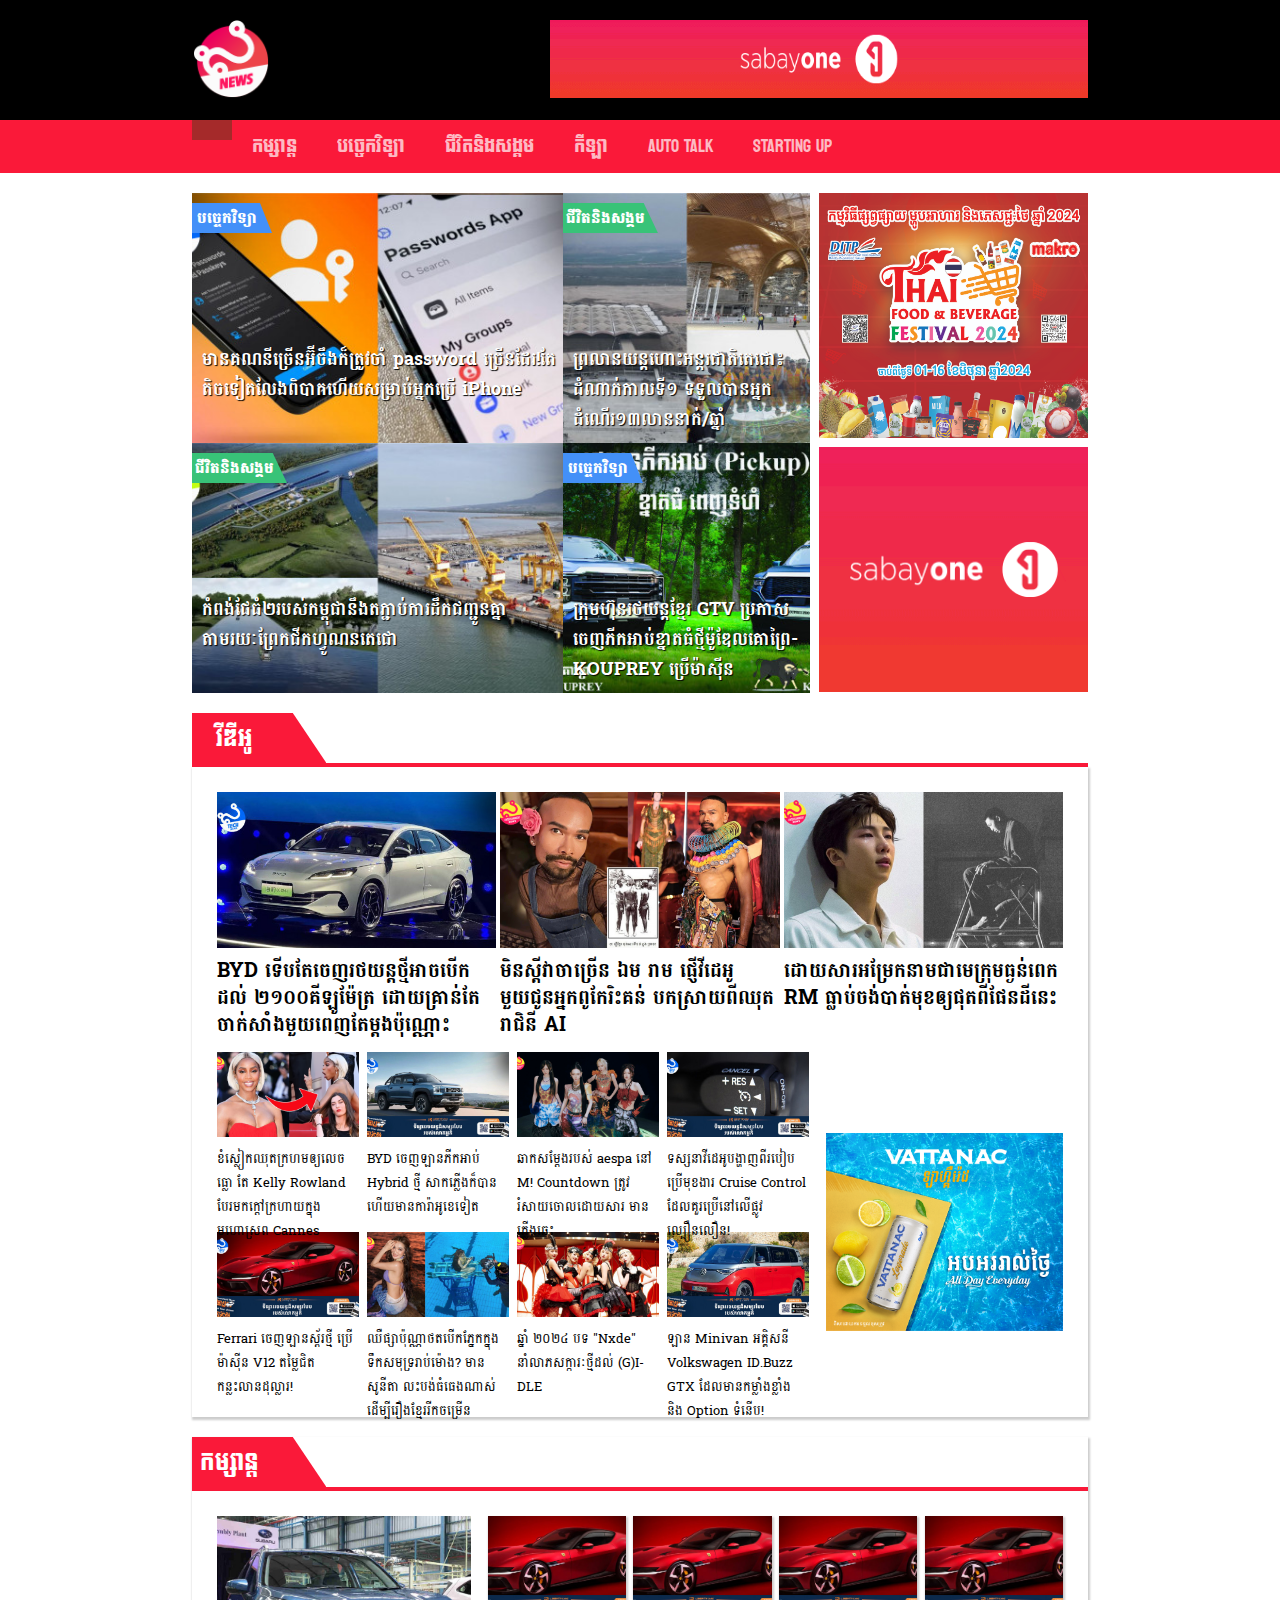
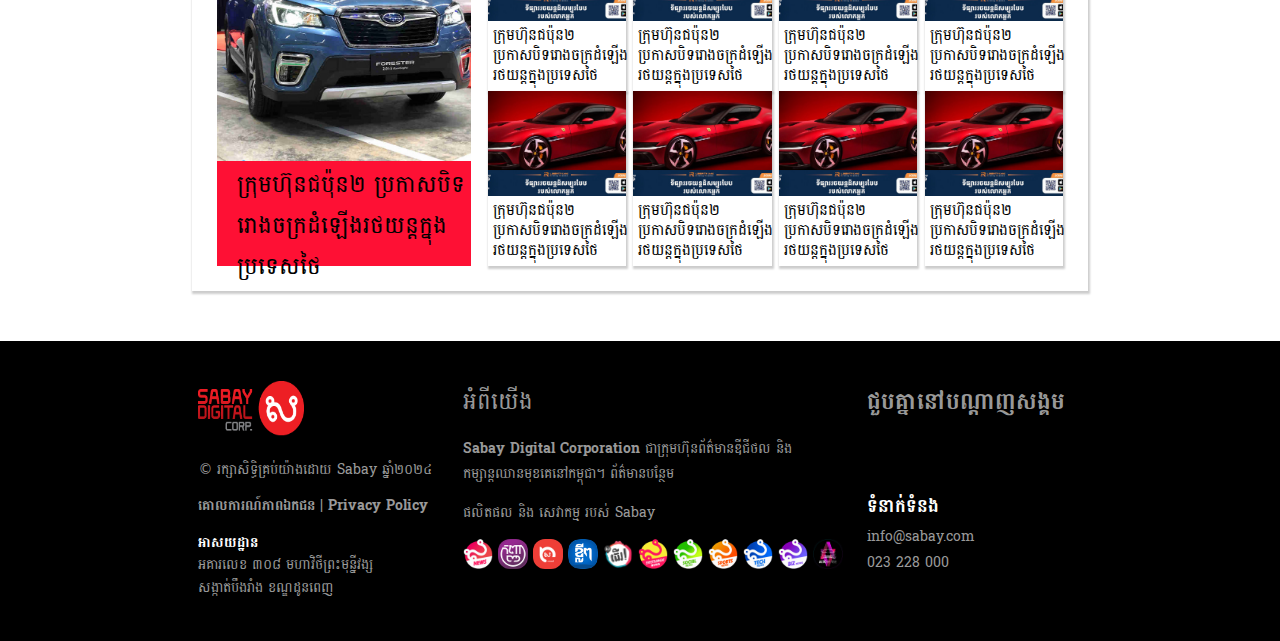
<file: index.html>
<!DOCTYPE html>
<html lang="en">
  <head>
    <meta charset="UTF-8" />
    <meta name="viewport" content="width=device-width, initial-scale=1.0" />
    <title>Sabay News</title>
    <link rel="stylesheet" href="style.css" />
    <link rel="preconnect" href="https://fonts.googleapis.com" />
    <link rel="preconnect" href="https://fonts.gstatic.com" crossorigin />
    <link
      href="https://fonts.googleapis.com/css2?family=Battambang:wght@100;300;400;700;900&display=swap"
      rel="stylesheet"
    />
    <link
      rel="stylesheet"
      href="https://cdnjs.cloudflare.com/ajax/libs/font-awesome/6.5.2/css/all.min.css"
      integrity="sha512-SnH5WK+bZxgPHs44uWIX+LLJAJ9/2PkPKZ5QiAj6Ta86w+fsb2TkcmfRyVX3pBnMFcV7oQPJkl9QevSCWr3W6A=="
      crossorigin="anonymous"
      referrerpolicy="no-referrer"
    />
    <link rel="preconnect" href="https://fonts.googleapis.com" />
    <link rel="preconnect" href="https://fonts.gstatic.com" crossorigin />
    <link
      href="https://fonts.googleapis.com/css2?family=Koulen&display=swap"
      rel="stylesheet"
    />
    <link rel="icon" href="img/logoicon.ico" />
  </head>
  <body>
    <!-- header(logo) -->
    <div class="header_full_container">
      <div class="header_container">
        <img src="img/logo.png" alt="" />
        <img id="imgad" src="img/head.gif" alt="" />
      </div>
    </div>
    <!-- menu news -->
    <section class="menu-full-container">
      <div class="menu-container">
        <ul>
          <li style="background-color: brown;">
            <a href=""><i class="fa-solid fa-house"></i></a>
          </li>
          <li ><a href="entertainment.html">កម្សាន្ដ</a></li>
          <li><a href="">បច្ចេកវិទ្យា</a></li>
          <li><a href="">ជីវិតនិងសង្គម</a></li>
          <li><a href="">កីឡា</a></li>
          <li><a href="">auto talk</a></li>
          <li><a href="">starting up</a></li>
        </ul>
      </div>
    </section>
    <!-- Home Page -->
    <section class="homepage">
      <div class="content-homepage">
        <div class="content">
          <div class="subtitle">
            <p>បច្ចេកវិទ្យា</p>
          </div>
          <h1>
            មានគណនីច្រើនអ៊ីចឹងក៏ត្រូវចាំ password
            ច្រើនដែរ!តែតិចទៀតលែងពិបាកហើយសម្រាប់​អ្នកប្រើ iPhone
            <br />
            <span>
              មានគណនីច្រើនអ៊ីចឹងក៏ត្រូវចាំ password
              ច្រើនដែរ!តែតិចទៀតលែងពិបាកហើយសម្រាប់​អ្នកប្រើ iPhone
            </span>
          </h1>
        </div>
        <div class="content">
          <div class="subtitle" style="background-color: #38c378; width: 95px">
            <p>ជីវិតនិងសង្គម</p>
          </div>
          <h1>
            ព្រលានយន្តហោះអន្តរជាតិតេជោ៖ ដំណាក់កាលទី១
            ទទួលបានអ្នកដំណើរ១៣លាននាក់/ឆ្នាំ
            <br />
            <span>
              ព្រលានយន្តហោះអន្តរជាតិតេជោ៖ ដំណាក់កាលទី១
              ទទួលបានអ្នកដំណើរ១៣លាននាក់/ឆ្នាំ
            </span>
          </h1>
        </div>
        <div class="content">
          <div class="subtitle" style="background-color: #38c378; width: 95px">
            <p>ជីវិតនិងសង្គម</p>
          </div>
          <h1>
            កំពង់ផែធំ២របស់កម្ពុជានឹងតភ្ជាប់ការដឹកជញ្ជូនគ្នាតាមរយៈព្រែកជីកហ្វូណនតេជោ
            <br />
            <span>
              កំពង់ផែធំ២របស់កម្ពុជានឹងតភ្ជាប់ការដឹកជញ្ជូនគ្នាតាមរយៈព្រែកជីកហ្វូណនតេជោ
            </span>
          </h1>
        </div>
        <div class="content">
          <div class="subtitle">
            <p>បច្ចេកវិទ្យា</p>
          </div>
          <h1>
            ក្រុមហ៊ុន​រថយន្តខ្មែរ GTV
            ប្រកាស​ចេញ​ភីកអាប់ខ្នាតធំថ្មីម៉ូឌែលគោព្រៃ-KOUPREY ប្រើម៉ាស៊ីន
            <br />
            <span>
              ក្រុមហ៊ុន​រថយន្តខ្មែរ GTV
              ប្រកាស​ចេញ​ភីកអាប់ខ្នាតធំថ្មីម៉ូឌែលគោព្រៃ-KOUPREY ប្រើម៉ាស៊ីន
            </span>
          </h1>
        </div>
      </div>
      <div class="ads-homepage">
        <div class="ads">
          <img src="img/ads2.jpg" alt="" />
        </div>
        <div class="ads">
          <img src="img/93de880fe1e4bca9c37416778c2525f1.gif" alt="" />
        </div>
      </div>
    </section>
    <!-- VDO -->
    <section class="vdo-container">
      <div class="vdo-subtitle">
        <div class="title">
          <p style="color: white">វីឌីអូ</p>
          <i
            class="fa-solid fa-chevron-right"
            style="transform: translateX(-10px); color: white"
          ></i>
        </div>
      </div>

      <div class="news-box-vdo-container">
        <div class="top-news-vdo">
          <div class="box-items">
            <div class="image-vdo">
              <img src="img/vdo1.jpg" alt="" />
            </div>
            <div class="des-vdo">
              <h4>
                BYD ទើបតែ​ចេញរថយន្តថ្មីអាចបើកដល់ ២១០០គីឡូម៉ែត្រ
                ដោយគ្រាន់តែចាក់សាំងមួយពេញតែម្តងប៉ុណ្ណោះ
              </h4>
            </div>
          </div>
          <div class="box-items">
            <div class="image-vdo">
              <img src="img/vdo2.png" alt="" />
            </div>
            <div class="des-vdo">
              <h4>
                មិនស្ដីវាចាច្រើន ឯម រាម ផ្ញើវីដេអូមួយជូនអ្នកពូកែរិះគន់
                បកស្រាយពីឈុត រាជិនី AI
              </h4>
            </div>
          </div>
          <div class="box-items">
            <div class="image-vdo">
              <img src="img/vdo3.png" alt="" />
            </div>
            <div class="des-vdo">
              <h4>
                ដោយសារអម្រែកនាមជាមេក្រុមធ្ងន់ពេក RM
                ធ្លាប់ចង់បាត់មុខឲ្យផុតពីផែនដីនេះ
              </h4>
            </div>
          </div>
        </div>
        <div class="buttom-news-vdo">
          <div class="left-vdo">
            <div class="vdo-box">
              <div class="bt-vdo-img">
                <img src="img/vdo-btm1.png" alt="" />
              </div>
              <div class="bt-des">
                <p>
                  ខំស្លៀកឈុតក្រហមឲ្យលេចធ្លោ តែ Kelly Rowland
                  បែរមកក្ដៅក្រហាយក្នុងមហោស្រព Cannes
                </p>
              </div>
            </div>
            <div class="vdo-box">
              <div class="bt-vdo-img">
                <img src="img/vdo-btm2.jpg" alt="" />
              </div>
              <div class="bt-des">
                <p>
                  BYD ចេញឡានភីកអាប់ Hybrid ថ្មី សាកភ្លើងក៏បាន ហើយមានការ៉ាអូខេទៀត
                </p>
              </div>
            </div>
            <div class="vdo-box">
              <div class="bt-vdo-img">
                <img src="img/vdo-btm3.png" alt="" />
              </div>
              <div class="bt-des">
                <p>
                  ឆាកសម្ដែងរបស់ aespa នៅ M! Countdown ត្រូវរំសាយចោលដោយសារ
                  មានភ្លើងឆេះ
                </p>
              </div>
            </div>
            <div class="vdo-box">
              <div class="bt-vdo-img">
                <img src="img/vdo-btm4.jpg" alt="" />
              </div>
              <div class="bt-des">
                <p>
                  ទស្សនាវីដេអូ​បង្ហាញ​ពីរបៀប​ប្រើមុខងារ Cruise Control
                  ដែល​គួរប្រើនៅលើផ្លូវល្បឿនលឿន!
                </p>
              </div>
            </div>
            <div class="vdo-box">
              <div class="bt-vdo-img">
                <img src="img/vdo-btm5.jpg" alt="" />
              </div>
              <div class="bt-des">
                <p>
                  Ferrari ចេញឡានស្ព័រថ្មី ប្រើម៉ាស៊ីន V12
                  តម្លៃជិតកន្លះលានដុល្លារ!
                </p>
              </div>
            </div>
            <div class="vdo-box">
              <div class="bt-vdo-img">
                <img src="img/vdo-btm6.png" alt="" />
              </div>
              <div class="bt-des">
                <p>
                  ឈឺផ្សាប៉ុណ្ណាថតបើកភ្នែកក្នុងទឹកសមុទ្ររាប់ម៉ោង? មាន សូនីតា
                  លះបង់ធំធេងណាស់ដើម្បីរឿងខ្មែររីកចម្រើន
                </p>
              </div>
            </div>
            <div class="vdo-box">
              <div class="bt-vdo-img">
                <img src="img/vdo-btm7.png" alt="" />
              </div>
              <div class="bt-des">
                <p>ឆ្នាំ ២០២៤ បទ "Nxde" នាំលាភសក្ការៈថ្មីដល់ (G)I-DLE</p>
              </div>
            </div>
            <div class="vdo-box">
              <div class="bt-vdo-img">
                <img src="img/vdo-btm8.jpg" alt="" />
              </div>
              <div class="bt-des">
                <p>
                  ឡាន Minivan អគ្គិសនី Volkswagen ID.Buzz GTX
                  ដែលមានកម្លាំងខ្លាំង និង Option ទំនើប!
                </p>
              </div>
            </div>
          </div>
          <div class="right-vdo">
            <img src="img/ads1.jpg" alt="" />
          </div>
        </div>
      </div>
    </section>
    <section class="entertain-container">
      <div class="entertain-sub">
        <div class="title">
          <p style="color: white">កម្សាន្ដ</p>
          <i
            class="fa-solid fa-chevron-right"
            style="transform: translateX(-15px); color: white"
          ></i>
        </div>
      </div>
      <div class="entertain-news">
        <div class="feature-news">
          <div class="enter-image">
            <img src="img/enter-fe.jpg" alt="" />
          </div>
          <div class="des-fea-enter">
            <p>ក្រុមហ៊ុន​ជប៉ុន២ ប្រកាសបិទ​រោងចក្រ​ដំឡើងរថយន្ត​ក្នុងប្រទេសថៃ</p>
          </div>
        </div>
        <div class="small-enter-news">
          <div class="con-enter">
            <div class="con-enter-sm-img">
              <img src="img/vdo-btm5.jpg" alt="" />
            </div>
            <div class="des-sm-ent">
              <p>
                ក្រុមហ៊ុន​ជប៉ុន២ ប្រកាសបិទ​រោងចក្រ​ដំឡើងរថយន្ត​ក្នុងប្រទេសថៃ
              </p>
            </div>
          </div>
          <div class="con-enter">
            <div class="con-enter-sm-img">
              <img src="img/vdo-btm5.jpg" alt="" />
            </div>
            <div class="des-sm-ent">
              <p>
                ក្រុមហ៊ុន​ជប៉ុន២ ប្រកាសបិទ​រោងចក្រ​ដំឡើងរថយន្ត​ក្នុងប្រទេសថៃ
              </p>
            </div>
          </div>
          <div class="con-enter">
            <div class="con-enter-sm-img">
              <img src="img/vdo-btm5.jpg" alt="" />
            </div>
            <div class="des-sm-ent">
              <p>
                ក្រុមហ៊ុន​ជប៉ុន២ ប្រកាសបិទ​រោងចក្រ​ដំឡើងរថយន្ត​ក្នុងប្រទេសថៃ
              </p>
            </div>
          </div>
          <div class="con-enter">
            <div class="con-enter-sm-img">
              <img src="img/vdo-btm5.jpg" alt="" />
            </div>
            <div class="des-sm-ent">
              <p>
                ក្រុមហ៊ុន​ជប៉ុន២ ប្រកាសបិទ​រោងចក្រ​ដំឡើងរថយន្ត​ក្នុងប្រទេសថៃ
              </p>
            </div>
          </div>
          <div class="con-enter">
            <div class="con-enter-sm-img">
              <img src="img/vdo-btm5.jpg" alt="" />
            </div>
            <div class="des-sm-ent">
              <p>
                ក្រុមហ៊ុន​ជប៉ុន២ ប្រកាសបិទ​រោងចក្រ​ដំឡើងរថយន្ត​ក្នុងប្រទេសថៃ
              </p>
            </div>
          </div>
          <div class="con-enter">
            <div class="con-enter-sm-img">
              <img src="img/vdo-btm5.jpg" alt="" />
            </div>
            <div class="des-sm-ent">
              <p>
                ក្រុមហ៊ុន​ជប៉ុន២ ប្រកាសបិទ​រោងចក្រ​ដំឡើងរថយន្ត​ក្នុងប្រទេសថៃ
              </p>
            </div>
          </div>
          <div class="con-enter">
            <div class="con-enter-sm-img">
              <img src="img/vdo-btm5.jpg" alt="" />
            </div>
            <div class="des-sm-ent">
              <p>
                ក្រុមហ៊ុន​ជប៉ុន២ ប្រកាសបិទ​រោងចក្រ​ដំឡើងរថយន្ត​ក្នុងប្រទេសថៃ
              </p>
            </div>
          </div>
          <div class="con-enter">
            <div class="con-enter-sm-img">
              <img src="img/vdo-btm5.jpg" alt="" />
            </div>
            <div class="des-sm-ent">
              <p>
                ក្រុមហ៊ុន​ជប៉ុន២ ប្រកាសបិទ​រោងចក្រ​ដំឡើងរថយន្ត​ក្នុងប្រទេសថៃ
              </p>
            </div>
          </div>
        </div>
      </div>
    </section>
    <section class="footer-full-container">
      <div class="footer-container">
        <div class="footer1">
          <img src="img/footer-logo.png" alt="" />
         <p class="small">​© រក្សា​សិទ្ធិ​គ្រប់​យ៉ាង​ដោយ​ Sabay ឆ្នាំ​២០២៤</p>
         <p class="small">
          <strong style=" font-size: 14px;">គោលការណ៍​ភាព​ឯកជន | Privacy Policy</strong>
          
         <p class="small">
          <strong style="color:white">អាសយដ្ឋាន</strong>
          <br>
          អគារ​លេខ ៣០៨ មហាវិថីព្រះមុន្នីវង្ស
          <br>
          សង្កាត់បឹងរាំង ខណ្ឌដូនពេញ</p>
         </div>
        <div class="footer2">
         <div class="title">អំពីយើង</div>
         <p>
          <strong>Sabay Digital Corporation</strong> ជា​ក្រុមហ៊ុន​ព័ត៌មាន​ឌីជីថល និង​កម្សាន្ត​ឈាន​មុខ​គេ​នៅ​កម្ពុជា។ ព័ត៌មាន​បន្ថែម
         </p>
         <p>ផលិត​ផល​ និង​ សេវាកម្ម របស់ Sabay</p>
         <div class="brand">
          <a href=""><img src="img/logo.png" alt=""></a>
          <a style="margin-left:5px" href=""><img src="img/logo (1).png" alt=""></a>
          <a style="margin-left:5px"href=""><img src="img/logo(2).png" alt=""></a>
          <a style="margin-left:5px"href=""><img src="img/logo (3).png" alt=""></a>
          <a style="margin-left:5px"href=""><img src="img/logo (4).png" alt=""></a>
          <a style="margin-left:5px"href=""><img src="img/logo (5).png" alt=""></a>
          <a style="margin-left:5px"href=""><img src="img/logo (6).png" alt=""></a>
          <a style="margin-left:5px"href=""><img src="img/logo (7).png" alt=""></a>
          <a style="margin-left:5px"href=""><img src="img/logo (8).png" alt=""></a>
          <a style="margin-left:5px"href=""><img src="img/logo (9).png" alt=""></a>
          <a style="margin-left:5px"href=""><img src="img/logo (10).png" alt=""></a>
         </div>
        </div>
        <div class="footer3">
          <div class="title">ជួបគ្នានៅបណ្តាញសង្គម</div>
          <div class="social">
            <ul>
              <li style="margin-left:0px"><a href=""><i class="fa-brands fa-facebook"></i></a></li>
              <li><a href=""><i class="fa-brands fa-instagram"></i></a></li>
              <li><a href=""><i class="fa-brands fa-youtube"></i></a></li>
              <li><a href=""><i class="fa-brands fa-tiktok"></i></a></li>
              <li><a href=""><i class="fa-brands fa-telegram"></i></a></li>
            </ul>
          </div>
          <br>
          <br>
          <div class="small">
            <strong style="color:white; font-size:18px;">ទំនាក់ទំនង</strong>
            <p class="email" style="transform: translateY(-10px);">info@sabay.com</p> 
            <p style="transform: translateY(-20px);" > 023 228 000</p>
          </div>
        </div>
    </section>
  </body>
</html>
</file>
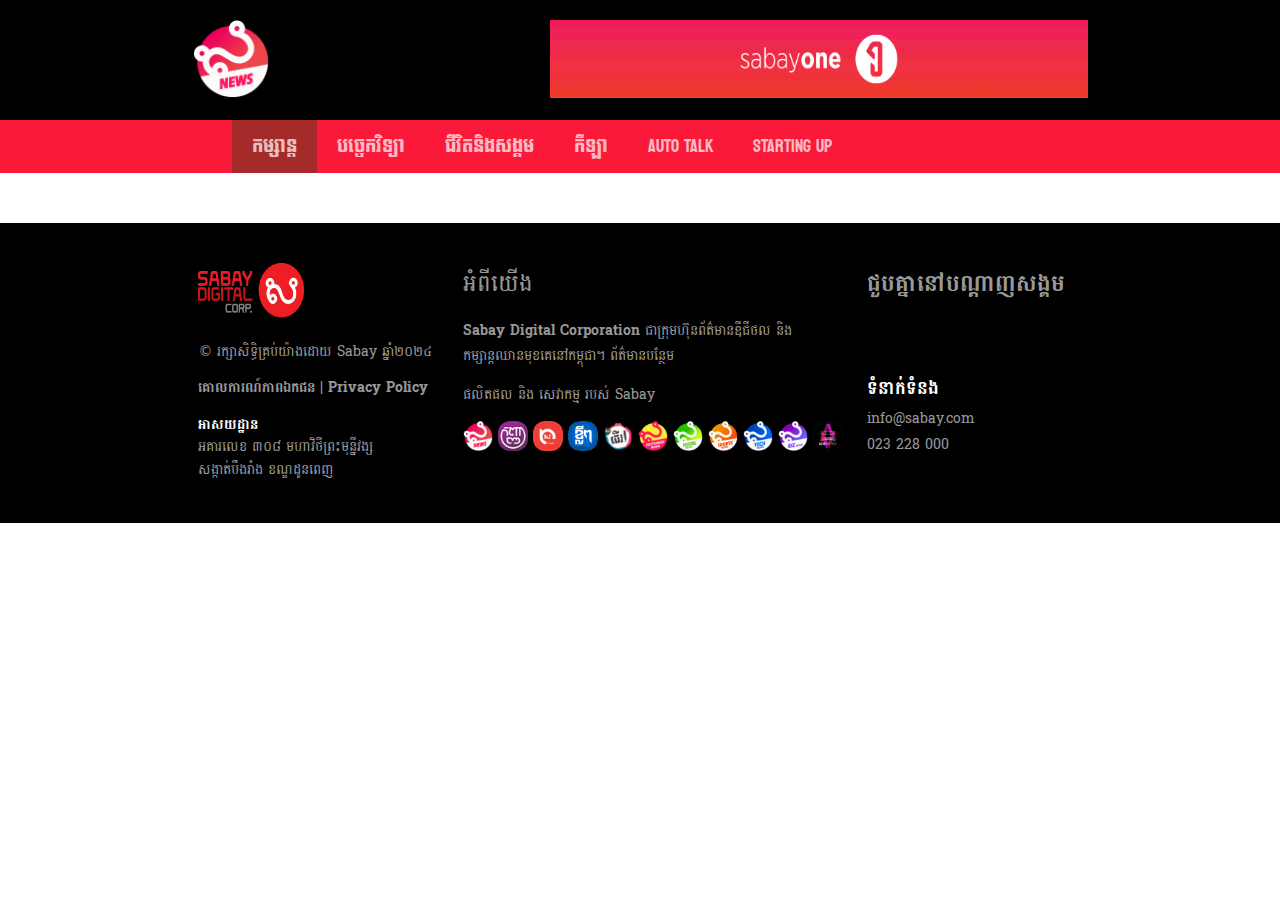
<file: entertainment.html>
<!DOCTYPE html>
<html lang="en">
  <head>
    <meta charset="UTF-8" />
    <meta name="viewport" content="width=device-width, initial-scale=1.0" />
    <title>កម្សាន្ដ​ - Sabay News</title>
    <link rel="stylesheet" href="style.css" />
    <link rel="preconnect" href="https://fonts.googleapis.com" />
    <link rel="preconnect" href="https://fonts.gstatic.com" crossorigin />
    <link
      href="https://fonts.googleapis.com/css2?family=Battambang:wght@100;300;400;700;900&display=swap"
      rel="stylesheet"
    />
    <link
      rel="stylesheet"
      href="https://cdnjs.cloudflare.com/ajax/libs/font-awesome/6.5.2/css/all.min.css"
      integrity="sha512-SnH5WK+bZxgPHs44uWIX+LLJAJ9/2PkPKZ5QiAj6Ta86w+fsb2TkcmfRyVX3pBnMFcV7oQPJkl9QevSCWr3W6A=="
      crossorigin="anonymous"
      referrerpolicy="no-referrer"
    />
    <link rel="preconnect" href="https://fonts.googleapis.com" />
    <link rel="preconnect" href="https://fonts.gstatic.com" crossorigin />
    <link
      href="https://fonts.googleapis.com/css2?family=Koulen&display=swap"
      rel="stylesheet"
    />
    <link rel="icon" href="img/logoicon.ico" />
  </head>
  <body>
    <!-- header(logo) -->
    <div class="header_full_container">
      <div class="header_container">
        <img src="img/logo.png" alt="" />
        <img id="imgad" src="img/head.gif" alt="" />
      </div>
    </div>
    <section class="menu-full-container">
      <div class="menu-container">
        <ul>
          <li>
            <a href="index.html"><i class="fa-solid fa-house"></i></a>
          </li>
          <li style="background-color: brown;"><a href="entertainment.html">កម្សាន្ដ</a></li>
          <li><a href="">បច្ចេកវិទ្យា</a></li>
          <li><a href="">ជីវិតនិងសង្គម</a></li>
          <li><a href="">កីឡា</a></li>
          <li><a href="">auto talk</a></li>
          <li><a href="">starting up</a></li>
        </ul>
      </div>
    </section>



    <!-- footer -->
    <section class="footer-full-container">
      <div class="footer-container">
        <div class="footer1">
          <img src="img/footer-logo.png" alt="" />
         <p class="small">​© រក្សា​សិទ្ធិ​គ្រប់​យ៉ាង​ដោយ​ Sabay ឆ្នាំ​២០២៤</p>
         <p class="small">
          <strong style=" font-size: 14px;">គោលការណ៍​ភាព​ឯកជន | Privacy Policy</strong>
          
         <p class="small">
          <strong style="color:white">អាសយដ្ឋាន</strong>
          <br>
          អគារ​លេខ ៣០៨ មហាវិថីព្រះមុន្នីវង្ស
          <br>
          សង្កាត់បឹងរាំង ខណ្ឌដូនពេញ</p>
         </div>
        <div class="footer2">
         <div class="title">អំពីយើង</div>
         <p>
          <strong>Sabay Digital Corporation</strong> ជា​ក្រុមហ៊ុន​ព័ត៌មាន​ឌីជីថល និង​កម្សាន្ត​ឈាន​មុខ​គេ​នៅ​កម្ពុជា។ ព័ត៌មាន​បន្ថែម
         </p>
         <p>ផលិត​ផល​ និង​ សេវាកម្ម របស់ Sabay</p>
         <div class="brand">
          <a href=""><img src="img/logo.png" alt=""></a>
          <a style="margin-left:5px" href=""><img src="img/logo (1).png" alt=""></a>
          <a style="margin-left:5px"href=""><img src="img/logo(2).png" alt=""></a>
          <a style="margin-left:5px"href=""><img src="img/logo (3).png" alt=""></a>
          <a style="margin-left:5px"href=""><img src="img/logo (4).png" alt=""></a>
          <a style="margin-left:5px"href=""><img src="img/logo (5).png" alt=""></a>
          <a style="margin-left:5px"href=""><img src="img/logo (6).png" alt=""></a>
          <a style="margin-left:5px"href=""><img src="img/logo (7).png" alt=""></a>
          <a style="margin-left:5px"href=""><img src="img/logo (8).png" alt=""></a>
          <a style="margin-left:5px"href=""><img src="img/logo (9).png" alt=""></a>
          <a style="margin-left:5px"href=""><img src="img/logo (10).png" alt=""></a>
         </div>
        </div>
        <div class="footer3">
          <div class="title">ជួបគ្នានៅបណ្តាញសង្គម</div>
          <div class="social">
            <ul>
              <li style="margin-left:0px"><a href=""><i class="fa-brands fa-facebook"></i></a></li>
              <li><a href=""><i class="fa-brands fa-instagram"></i></a></li>
              <li><a href=""><i class="fa-brands fa-youtube"></i></a></li>
              <li><a href=""><i class="fa-brands fa-tiktok"></i></a></li>
              <li><a href=""><i class="fa-brands fa-telegram"></i></a></li>
            </ul>
          </div>
          <br>
          <br>
          <div class="small">
            <strong style="color:white; font-size:18px;">ទំនាក់ទំនង</strong>
            <p class="email" style="transform: translateY(-10px);">info@sabay.com</p> 
            <p style="transform: translateY(-20px);" > 023 228 000</p>
          </div>
        </div>
    </section>

  </body>
</html>
</file>
<file: style.css>
body {
  margin: 0;
  padding: 0;
  font-family: "Battambang", system-ui;
}
.header_full_container {
  width: 100%;
  height: 120px;
  background-color: black;
  /* display: flex; */
  /* justify-content: space-evenly; */
}
.header_full_container .header_container {
  width: 70%;
  height: 100%;
  margin: auto;
  /* float: left; */
  display: flex;
  justify-content: space-between;
}
.header_full_container .header_container img {
  height: 65%;
  transform: translateY(20px);
}
#imgad {
  width: 60%;
}
.menu-full-container {
  width: 100%;
  background-color: #fa1939;
  position: sticky;
  top: 0;
  z-index: 100;
}
.menu-full-container .menu-container {
  width: 70%;
  overflow: hidden;
  margin: auto;
}
.menu-full-container .menu-container ul {
  list-style-type: none;
  padding: 0;
  margin: 0;
}
.menu-container ul li {
  float: left;
}
.menu-container ul li a {
  font-family: "Koulen", sans-serif;
  text-decoration: none;
  color: white;
  text-transform: uppercase;
  font-weight: 300;
  display: block;
  padding: 10px 20px;
  font-size: 18px;
  opacity: 0.7; /* use oy letter or ey pseng reang ot sov dit tx ber 1 pinh*/
  transition: 0.5s;
  cursor: pointer;
}
.menu-container ul li a:hover {
  opacity: 1;
  transform: scale(95%, 95%);
}
.homepage {
  width: 70%;
  height: 500px;
  margin: auto;
  margin-top: 20px;
}
.homepage .content-homepage {
  width: 69%;
  height: 100%;
  overflow: hidden;
  background-color: black;
  float: left;
  margin-right: 1%;
}
.homepage .ads-homepage {
  width: 30%;
  height: 100%;
  float: left;
}
.ads-homepage .ads {
  width: 100%;
  height: 49%;
  margin-bottom: 1%;
}
.ads-homepage .ads:last-child {
  transform: translateY(6px);
}
.ads-homepage .ads img {
  width: 100%;
  height: 100%;
}
.ads-homepage .ads video {
  width: 100%;
  height: 100%;
}
.ads-homepage .ads:last-child img {
  width: 100%;
  height: 100%;
  object-fit: cover;
}
.homepage .content-homepage .content {
  width: 60%;
  height: 50%;
  float: left;
  background-image: url(img/f1.jpg);
  background-position: center;
  background-size: cover;
  cursor: pointer;
}

.homepage .content-homepage .content:nth-child(2) {
  width: 40%;
  height: 50%;
  background-image: url(img/f2.jpg);
  background-position: center;
  background-size: cover;
}
.homepage .content-homepage .content:nth-child(3) {
  background-image: url(img/f3.jpg);
  background-position: center;
  background-size: cover;
}
.homepage .content-homepage .content:last-child {
  width: 40%;
  height: 50%;
  background-image: url(img/f4.jpg);
  background-position: center;
  background-size: cover;
}
.homepage .content-homepage .content .subtitle {
  width: 80px;
  height: 30px;
  margin-top: 10px;
  background-color: #4390f8;
  display: flex;
  justify-content: center;
  align-items: center;
  clip-path: polygon(0 0, 85% 0, 100% 100%, 0 100%);
}

.homepage .content-homepage .content .subtitle p {
  color: white;
  transform: translateX(-5px);
  font-size: 15px;
  font-weight: 900;
}
.content h1 {
  color: white;
  font-size: 18px;
  margin-left: 10px;
  transform: translateY(100px);
  line-height: 30px;
  text-shadow: 1px 1px 1px rgb(0, 0, 0.4);
  transition: 0.5s;
}

.content:hover h1 {
  color: red;
  transform: translateY(40px);
}
.content h1 span {
  font-size: 13px;
  overflow: hidden;
  opacity: 0;
}
.content:hover h1 span {
  opacity: 1;
  transform: translateY(0px);
  color: white;
}

/* vdo */
.vdo-container {
  width: 70%;
  /* overflow: hidden; */
  /* height: 1000px; */
  margin: auto;
  margin-top: 20px;
  /* box-shadow: 1px 2px 2px 1px rgba(0, 0, 0, 0.2); */
}
.vdo-container .vdo-subtitle {
  width: 100%;
  height: 50px;
  border-bottom: 4px solid #fa1939;
}
.vdo-container .vdo-subtitle .title {
  width: 15%;
  height: 100%;
  background-color: #fa1939;
  float: left;
  display: flex;
  justify-content: center;
  align-items: center;
  clip-path: polygon(0 0, 75% 0, 100% 100%, 0 100%);
  font-size: 23px;
  font-family: "Koulen", sans-serif;
}
.vdo-container .vdo-subtitle .title p {
  transform: translateX(-25px);
}
.news-box-vdo-container {
  width: 100%;
  height: 650px;
  padding: 25px;
  box-sizing: border-box;
  box-shadow: 1px 2px 2px 1px rgba(0, 0, 0, 0.2);
}
.news-box-vdo-container .top-news-vdo {
  width: 100%;
  height: 40%;
  display: flex;
  justify-content: space-between;
  flex-direction: row;
  flex-wrap: wrap;
}
.news-box-vdo-container .top-news-vdo .box-items {
  width: 33%;
  height: 100%;
  cursor: pointer;
}
.news-box-vdo-container .top-news-vdo .box-items .image-vdo {
  width: 100%;
  height: 65%;
}

.news-box-vdo-container .top-news-vdo .box-items .image-vdo img {
  width: 100%;
  height: 100%;
  object-fit: cover;
  transition: 0.5s;
}
.news-box-vdo-container .top-news-vdo .box-items .image-vdo img:hover {
  transform: scale(97%, 97%);
}
.news-box-vdo-container .top-news-vdo .box-items .des-vdo {
  width: 100%;
  height: 35%;
}
.news-box-vdo-container .top-news-vdo .box-items .des-vdo h4 {
  font-size: 20px;
  line-height: 27px;
  margin-top: 0px;
  transform: translateY(10px);
}
.vdo-container .news-box-vdo-container .buttom-news-vdo {
  width: 100%;
  height: 60%;
  margin-top: 10px;
}
.buttom-news-vdo .left-vdo {
  width: 70%;
  height: 100%;
  float: left;
  display: flex;
  flex-direction: row;
  flex-wrap: wrap;
  justify-content: space-between;
}
.buttom-news-vdo .left-vdo .vdo-box {
  width: 24%;
  height: 47%;
  box-sizing: border-box;
  margin-top: 10px;
  cursor: pointer;
}

.buttom-news-vdo .left-vdo .vdo-box .bt-vdo-img {
  width: 100%;
  height: 50%;
}
.buttom-news-vdo .left-vdo .vdo-box .bt-vdo-img img {
  width: 100%;
  height: 100%;
  object-fit: cover;
  transition: 0.5s;
}

.buttom-news-vdo .left-vdo .vdo-box .bt-vdo-img img:hover {
  transform: scale(96%, 96%);
}

.buttom-news-vdo .left-vdo .vdo-box .bt-des {
  width: 100%;
  height: 50%;
}

.buttom-news-vdo .left-vdo .vdo-box .bt-des p {
  font-size: 13px;
  margin-top: 0px;
  transform: translate(0px, 10px);
}

.buttom-news-vdo .right-vdo {
  width: 28%;
  height: 100%;
  margin-left: 2%;
  float: left;
  margin-top: 10px;
}
.buttom-news-vdo .right-vdo img {
  width: 100%;
  height: 100%;
  object-fit: contain;
}
/* entertain */
.entertain-container {
  width: 70%;
  overflow: hidden;
  margin: 20px auto;
}
.entertain-container .entertain-sub {
  width: 100%;
  height: 50px;
  border-bottom: 4px solid #fa1939;
}
.entertain-container .entertain-sub .title {
  width: 15%;
  height: 100%;
  background-color: #fa1939;
  float: left;
  display: flex;
  justify-content: center;
  align-items: center;
  clip-path: polygon(0 0, 75% 0, 100% 100%, 0 100%);
  font-size: 23px;
  font-family: "Koulen", sans-serif;
}
.entertain-container .entertain-sub .title p {
  transform: translateX(-30px);
}
.entertain-container {
  box-shadow: 1px 2px 2px 1px rgba(0, 0, 0, 0.2);
}
.entertain-news {
  width: 100%;
  height: 400px;
  /* background-color: #4390f8; */
  box-shadow: 1px 2px 2px 1px rgba(0, 0, 0, 0.2);
  box-sizing: border-box;
  padding: 25px;
}

.entertain-news .feature-news {
  width: 30%;
  height: 100%;
  background-color: #fe1034;
  float: left;
}
.entertain-news .feature-news .enter-image {
  width: 100%;
  height: 70%;
}
.entertain-news .feature-news .enter-image img {
  width: 100%;
  height: 100%;
  object-fit: cover;
  transition: 0.5s;
  cursor: pointer;
}
.entertain-news .feature-news .enter-image img:hover {
  transform: scale(95%, 95%);
}
.entertain-news .feature-news .des-fea-enter p {
  font-size: 23px;
  transform: translate(20px, -20px);
}
.entertain-container .small-enter-news {
  width: 68%;
  height: 100%;
  float: left;
  margin-left: 2%;
  box-sizing: border-box;
  display: flex;
  justify-content: space-between;
  flex-wrap: wrap;
}
.entertain-container .small-enter-news .con-enter {
  width: 24%;
  height: 50%;
  box-shadow: 1px 2px 2px 1px rgba(0, 0, 0, 0.2);
}
.entertain-container .small-enter-news .con-enter .con-enter-sm-img {
  width: 100%;
  height: 60%;
}
.entertain-container .small-enter-news .con-enter .con-enter-sm-img img {
  width: 100%;
  height: 100%;
  object-fit: cover;
  transition: 0.5s;
  cursor: pointer;
}
.entertain-container .small-enter-news .con-enter .con-enter-sm-img img:hover {
  transform: scale(95%, 95%);
}
.des-sm-ent p {
  font-size: 15px;
  transform: translate(5px, -10px);
  line-height: 20px;
}
.footer-full-container {
  width: 100%;
  height: 220px;
  background-color: black;
  margin-top: 50px;
  display: block;
  padding: 40px 0px;
  /* overflow: hidden; */
}
.footer-full-container .footer-container {
  width: 69%;
  height: 100%;
  margin: 0px auto;
}
.footer1,
.footer2,
.footer3 {
  width: 30%;
  height: 100%;
  float: left;
  /* background-color: #fa1939; */
}
.footer2 {
  width: 40%;
  /* background-color: #4390f8; */
  float: left;
}

.small {
  color: #999999;
  font-weight: normal;
  font-size: 14px;
  line-height: 1.6;
}
.footer1 img {
  width: 40%;
  height: 25%;
}
.footer2 .title {
  font-size: 23px;
  color: #999999;
}
.footer2 p {
  color: #999999;
  font-size: 14px;
}

.footer2 .brand {
  /* width: 200px; */
  display: flex;
  /* justify-content: space-between; */
}

.footer2 .brand a {
  text-decoration: none;
}

.footer2 .brand img {
  width: 30px;
  border-radius: 40%;
}
.footer3 {
  padding-left: 50px;
  box-sizing: border-box;
}
.footer3 .title {
  font-size: 23px;
  color: #999999;
  font-weight: 700;
}
.social {
  margin-right: 15px;
  margin-top: 13px;
}
.social ul {
  display: block;
  margin: 0;
  padding: 0;
}
.social li {
  float: left;
  margin-left: 8px;
}
.social ul li {
  list-style: none;
}
.social ul li a {
  color: #999999;
  font-size: 24px;
  transition: 0.5s;
  cursor: pointer;
}
.social ul li a :hover {
  color: white;
  transform: scale(95%, 95%);
}
.email:hover {
  text-decoration: underline;
  color: white;
}
</file>
